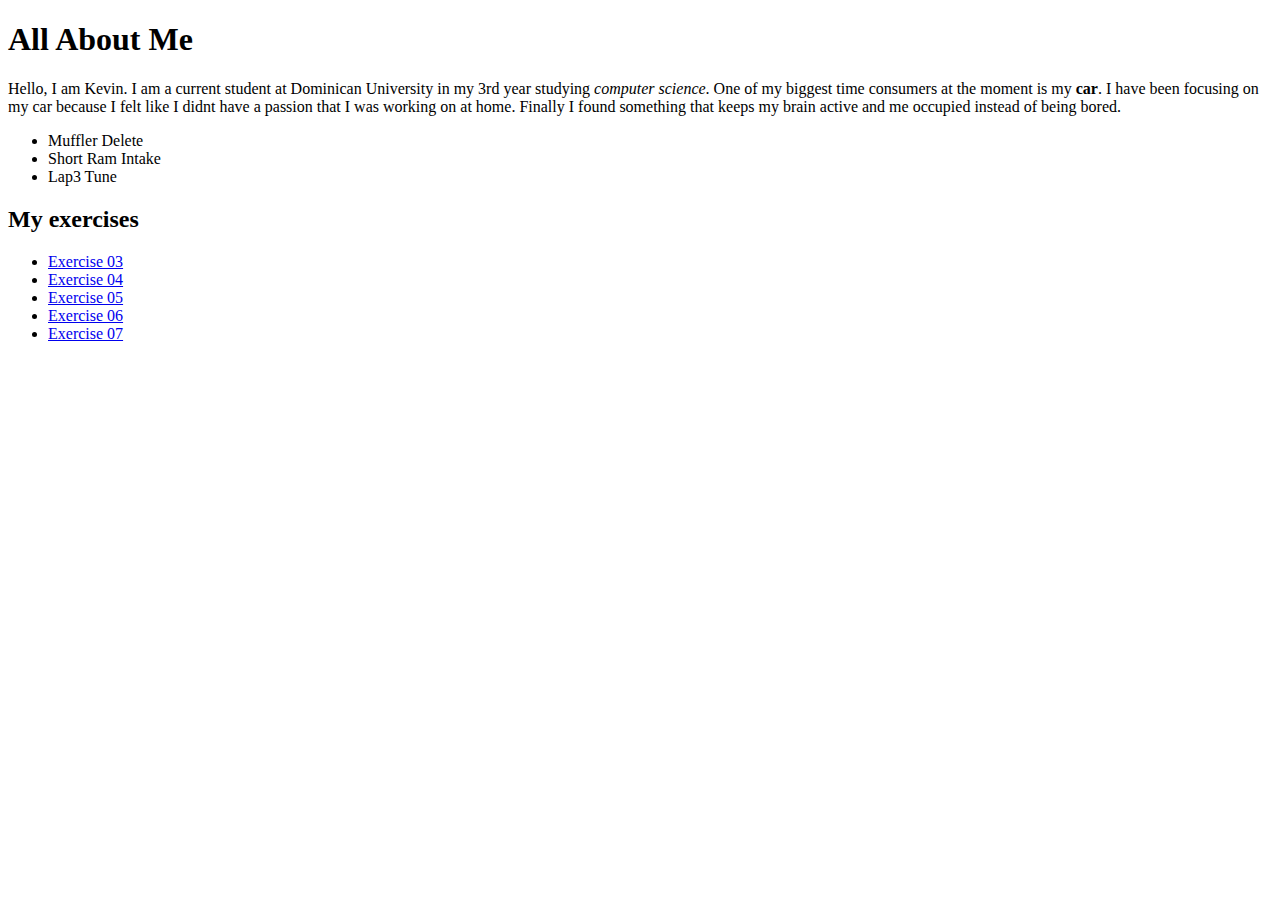
<file: index.html>
<!DOCTYPE HTML>
<html>
  <head>
    <title>About Me</title>
  </head>
  <body>
     <h1>All About Me</h1>
     <p>Hello, I am Kevin. I am a current student at Dominican University in my
     3rd year studying <em>computer science</em>. One of my biggest time consumers at the
   moment is my <strong>car</strong>. I have been focusing on my car because I
   felt like I didnt have a passion that I was working on at home. Finally I found
    something that keeps my brain active and me occupied instead of being bored.</p>
   <ul>
      <li>Muffler Delete</li>
      <li>Short Ram Intake</li>
      <li>Lap3 Tune</li>
   </ul>

   <h2>My exercises</h2>
   <ul>
     <li><a href="exercises/exercise03.html">Exercise 03</a></li>
     <li><a href="exercises/exercise04.html">Exercise 04</a></li>
     <li><a href="exercises/exercise05.html">Exercise 05</a></li>
     <li><a href="exercises/exercise06.html">Exercise 06</a></li>
     <li><a href="exercises/exercise07.html">Exercise 07</a></li>
   </ul>
  </body>
</html>
</file>
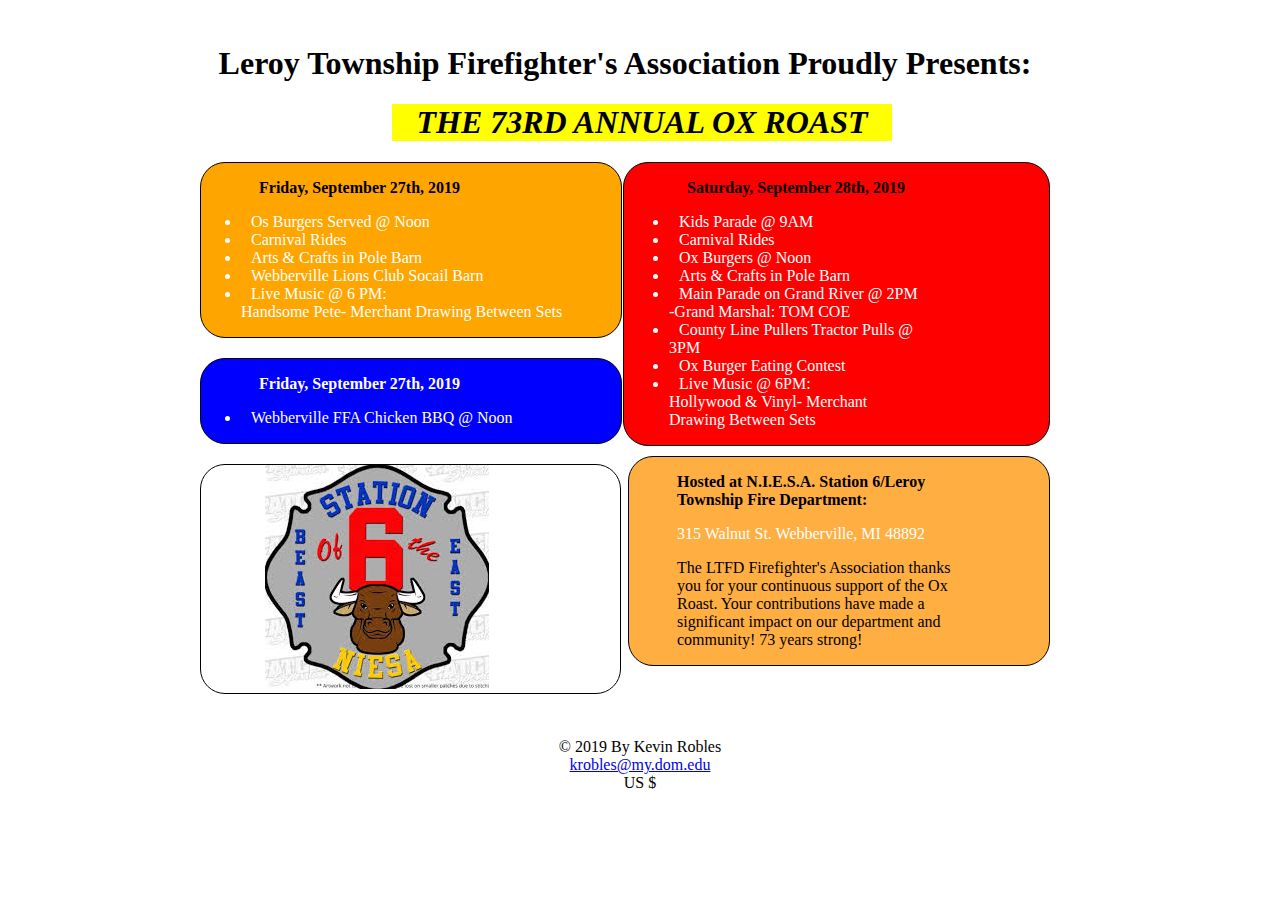
<file: midterm.html>
<!DOCTYPE HTML>
<html>
  <head>
    <title>Midterm</title>
  </head>
  <!--Connecting to style sheet -->
  <link rel="stylesheet" type="text/css" href="midtermstyle.css">
  <body>
  <!-- Created wrapper to hold all the text-->
    <div class="wrapper">
      <header>
	  <!-- Created classes to edit top and bottom titles seperate-->
        <h1 class="page-title">Leroy Township Firefighter's Association Proudly
        Presents: </h1>
        <h1 class="yellow">THE 73RD ANNUAL OX ROAST</h1>
     </header>
        <main >
		<!-- Created color coded div sections to edit and align each separate one
				to change their text and background color.-->
          <div class="orange">
		  <!-- Made dates bold-->
			<p class="date"><strong>Friday, September 27th, 2019</strong></p>
			<!-- Made unordered list to show like in the image-->
            <ul>
              <li>Os Burgers Served @ Noon</li>
              <li>Carnival Rides</li>
              <li>Arts & Crafts in Pole Barn</li>
              <li>Webberville Lions Club Socail Barn</li>
              <li>Live Music @ 6 PM:<br> Handsome Pete- Merchant Drawing Between Sets</li>
            </ul>
          </div>
		  <!-- Created a div to make a space between the other divs -->
		  <div id="space">
		  
		  </div>
		   <div class="red">
		   <!-- Made dates bold-->
            <p class="date"><strong>Saturday, September 28th, 2019</strong></p>
            <ul>
              <li>Kids Parade @ 9AM</li>
              <li>Carnival Rides</li>
              <li>Ox Burgers @ Noon</li>
              <li>Arts & Crafts in Pole Barn</li>
              <li>Main Parade on Grand River @ 2PM <br>-Grand Marshal: TOM COE</li>
              <li>County Line Pullers Tractor Pulls @<br>3PM</li>
              <li>Ox Burger Eating Contest</li>
              <li>Live Music @ 6PM: <br>Hollywood & Vinyl- Merchant<br>Drawing Between Sets</li>

            </ul>
          </div>

	
          <div class="blue">
		  <!-- Made dates bold and specfied text that I wanted to change to white-->
            <p class="white"><strong>Friday, September 27th, 2019</strong></p>
            <ul>
              <li>Webberville FFA Chicken BBQ @ Noon</li>
            </ul>
          </div>

         
	
		
		<div>
		<!-- Created a clickable image that directs you to the source image location in a new tab. 
				As well as gave the image a title so when it is hovered over it will display that. 
				Lastly if image source cannot be found a text description of image will display-->
			<div id="photo">
				<a href="https://www.govserv.org/US/Webberville/467218776791074/Leroy-Township-Firefighters-Association" target="_blank"><img src="firefighter.jpg" title="Station 6 Bull" alt="Station 6 Bull Firefighter logo" /> </a>
			</div>
			
			<div class="darkYellow">
			<!-- Made title bold-->
				<p class="date"><strong>Hosted at N.I.E.S.A. Station 6/Leroy<br>	Township Fire Department:<br></strong></p>
				<p class="white">315 Walnut St. Webberville, MI 48892<br></p>
				<!-- Made id tag to change specified text color-->
				<p id="blackText">The LTFD Firefighter's Association thanks<br>
				you for your continuous support of the Ox<br>
				Roast. Your contributions have made a <br>significant impact on our department and<br>
				community! 73 years strong!</p>
			</div>
			  
		</div>	  
      </main>
    
  </div>
  <!-- Made id tag for footer to make changes for footer. Also created a clickable email where it will redirect you to your email to send an email to me-->
  <footer id="foot">
  &copy 2019 By Kevin Robles <br> <a href="mailto:krobles@my.dom.edu">krobles@my.dom.edu </a>
  <br>US $
  </footer>
  </body>

</html>
</file>
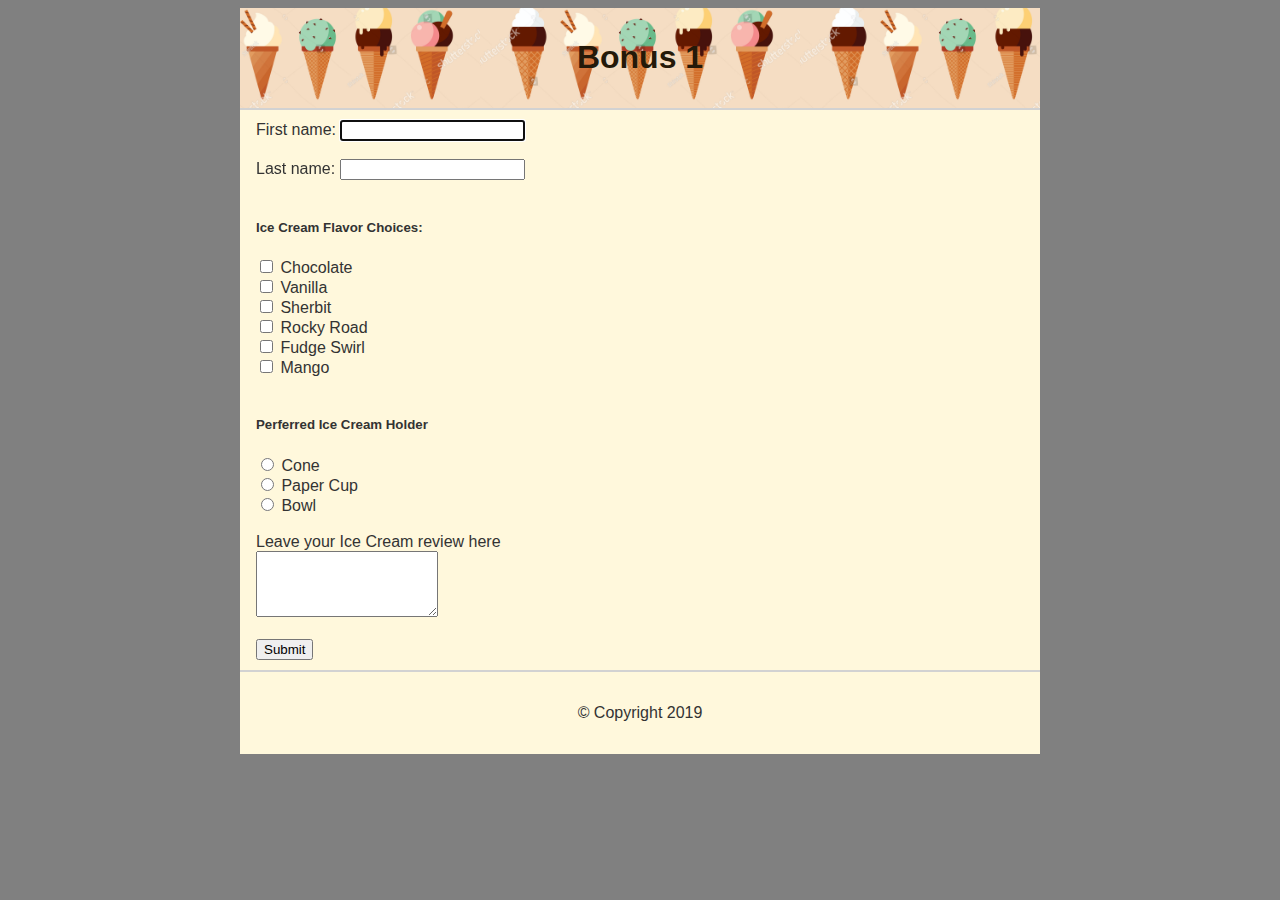
<file: Bonus/Bonus1.html>
<!DOCTYPE HTML>
<html>
  <head>
    <title>Bonus 1</title>
    <link rel="stylesheet" type="text/css" href="../assets/css/Bonus.css">
    <meta name="viewport" content="width=device-width, initial-scale=1">
  </head>

  <body>
    <header class="wrapper">
      <h1 id="page-title">Bonus 1</h1>
   </header>
    <!--Created a wrapper class  -->

    <main class="wrapper">
	<form>
		First name: 
		<input type="text" name="firstname" autofocus><br><br>
		Last name: 
		<input type="text" name="lastname"><br><br>
		
		<h5>Ice Cream Flavor Choices:</h5>
	
		<input type="checkbox" name="iceCream" value="Chocolate">
		Chocolate<br>
		<input type="checkbox" name="iceCream" value="Vanilla">
		Vanilla<br>
		<input type="checkbox" name="iceCream" value="Sherbit">
		Sherbit<br>
		<input type="checkbox" name="iceCream" value="Rocky Road">
		Rocky Road<br>
		<input type="checkbox" name="iceCream" value="Fudge Swirl">
		Fudge Swirl<br>
		<input type="checkbox" name="iceCream" value="Mango">
		Mango<br><br>
		
		<h5>Perferred Ice Cream Holder</h5>
		<input type="radio" name="holder" value="Cone">
		Cone<br>
		<input type="radio" name="holder" value="Paper Cup">
		Paper Cup<br>
		<input type="radio" name="holder" value="Bowl">
		Bowl<br><br>
		
		Leave your Ice Cream review here<br>
		<textarea rows="4" col="50"></textarea>
		<br><br>
		
		<input type="submit" value="Submit">
	</form>



    </main>
  <footer class="wrapper">
      &#169; Copyright 2019
  </footer>
  </body>
</html>
</file>
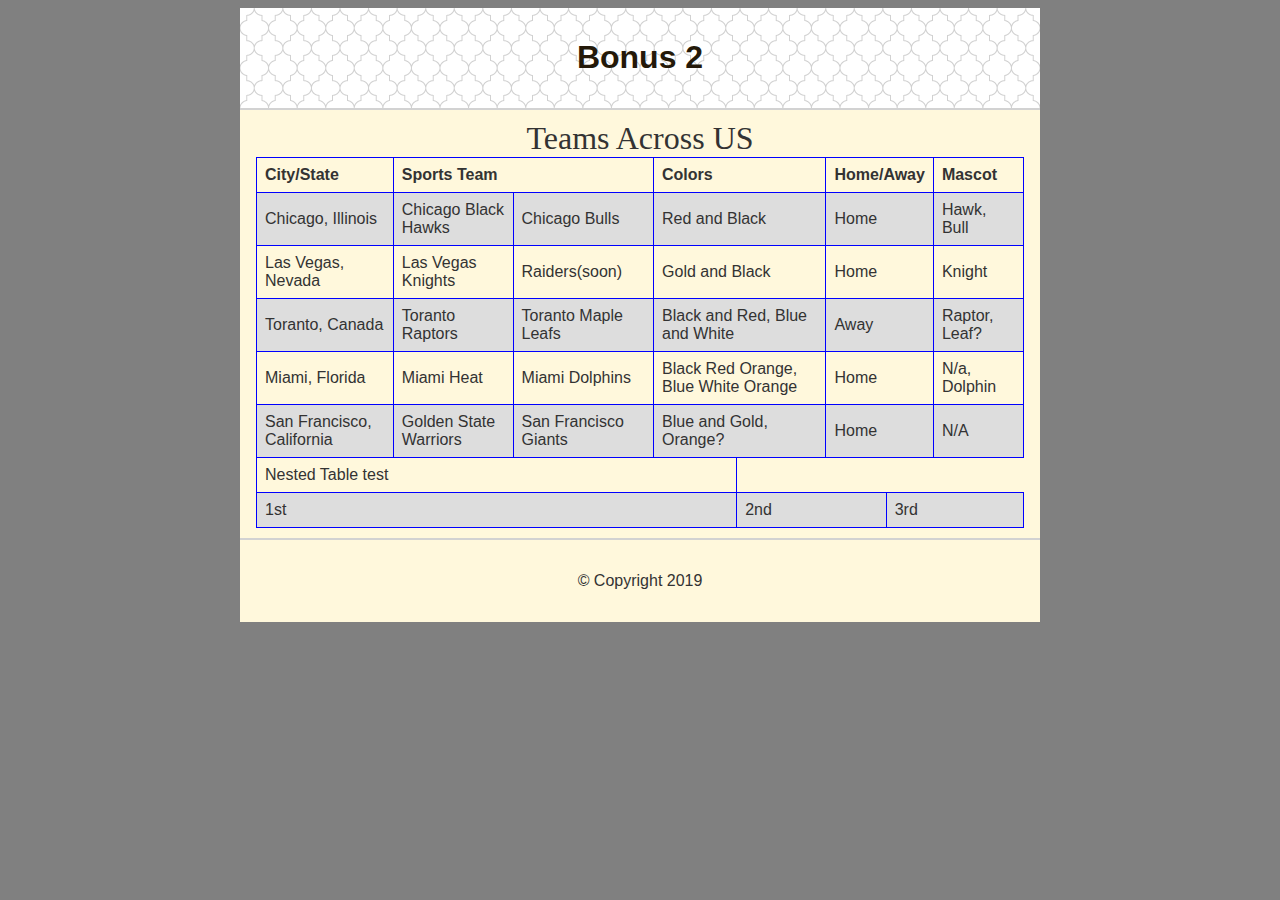
<file: Bonus/Bonus2.html>
<!DOCTYPE HTML>
<html>
  <head>
    <title>Bonus 2</title>
    <link rel="stylesheet" type="text/css" href="../assets/css/Bonus2.css">
    <meta name="viewport" content="width=device-width, initial-scale=1">
  </head>

  <body>
    <header class="wrapper">
      <h1 id="page-title">Bonus 2</h1>
   </header>
    <!--Created a wrapper class  -->

    <main class="wrapper">
      <table>
      <caption>Teams Across US</caption>
		  <tr>
  			<th>City/State</th>
  			<th colspan="2">Sports Team</th>
  			<th>Colors</th>
  			<th>Home/Away</th>
  			<th>Mascot</th>
		  </tr>
		  <tr>
  			<td>Chicago, Illinois</td>
  			<td>Chicago Black Hawks</td>
  			<td>Chicago Bulls</td>
  			<td>Red and Black</td>
  			<td>Home</td>
  			<td>Hawk, Bull</td>
		  </tr>
		  <tr>
  			<td>Las Vegas, Nevada</td>
  			<td>Las Vegas Knights</td>
  			<td>Raiders(soon)</td>
  			<td>Gold and Black</td>
  			<td>Home</td>
  			<td>Knight</td>
		  </tr>
		  <tr>
  			<td>Toranto, Canada</td>
  			<td>Toranto Raptors</td>
  			<td>Toranto Maple Leafs</td>
  			<td>Black and Red, Blue and White</td>
  			<td>Away</td>
  			<td>Raptor, Leaf?</td>
		  </tr>
		  <tr>
  			<td>Miami, Florida</td>
  			<td>Miami Heat</td>
  			<td>Miami Dolphins</td>
  			<td>Black Red Orange, Blue White Orange</td>
  			<td>Home</td>
  			<td>N/a, Dolphin</td>
		  </tr>
		  <tr>
  			<td>San Francisco, California</td>
  			<td>Golden State Warriors</td>
  			<td>San Francisco Giants</td>
  			<td>Blue and Gold, Orange?</td>
  			<td>Home</td>
  			<td>N/A</td>
		  </tr>
      <tr>
          <table>
            <tr>
              <td>
                Nested Table test
              </td>
            </tr>
			<tr>
				<td>1st</td>
				<td>2nd</td>
				<td>3rd</td>
			</tr>
          </table>
      </tr>

      </table>
    </main>
  <footer class="wrapper">
      &#169; Copyright 2019
  </footer>
  </body>
</html>
</file>
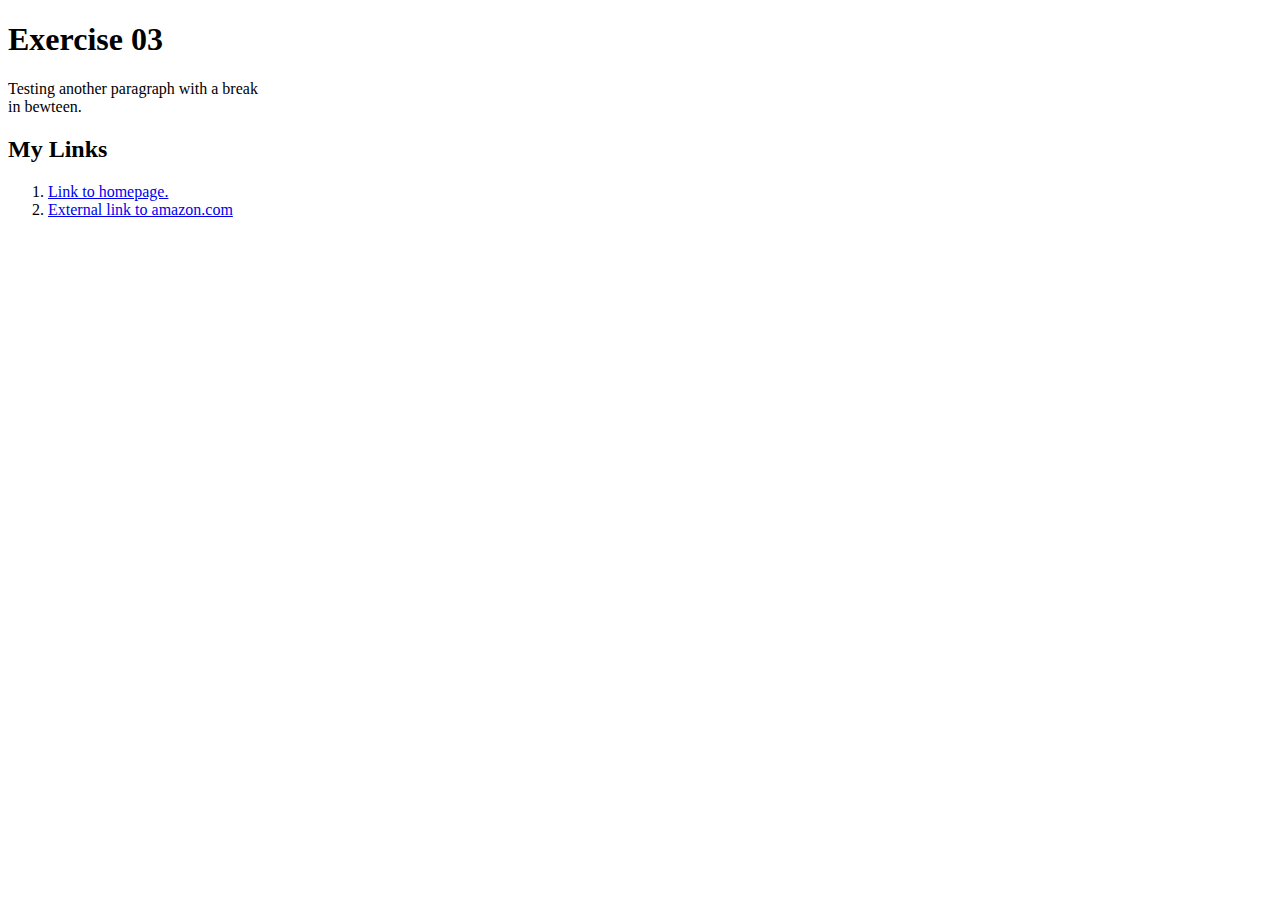
<file: exercises/exercise03.html>
<!DOCTYPE HTML>
<html>
  <head>
    <title>Exercise 03</title>
  </head>
  <body>
     <h1>Exercise 03</h1>
     <p>Testing another paragraph with a break <br> in bewteen.</p>
     <h2>My Links</h2>
   <ol>
     <li><a href="../index.html">Link to homepage.<a/></li>
     <li><a href="https://amazon.com">External link to amazon.com</a></li>
   </ol>
  </body>
</html>
</file>
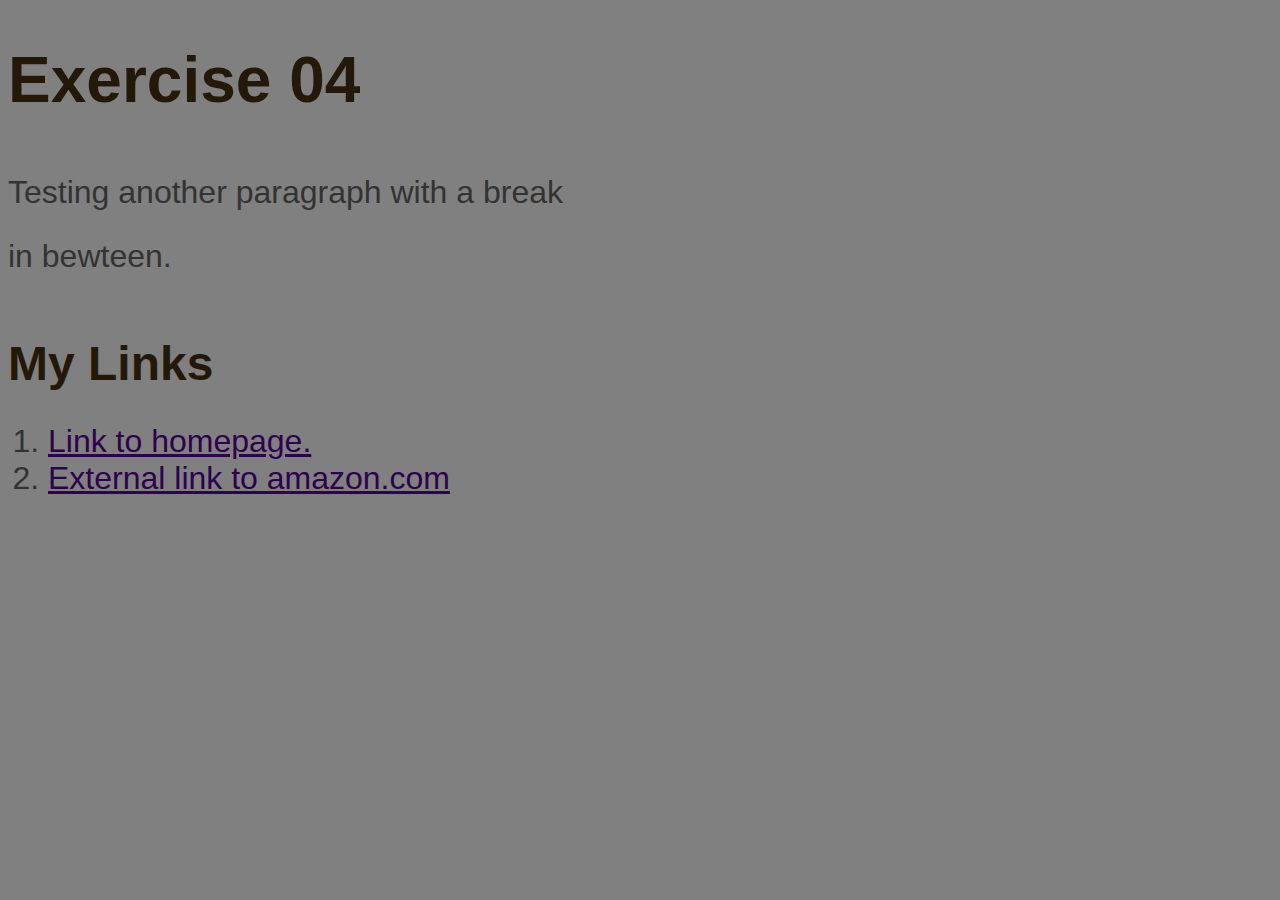
<file: exercises/exercise04.html>
<!DOCTYPE HTML>
<html>
  <head>
    <title>Exercise 04</title>
  </head>
  <link rel="stylesheet" type="text/css" href="../assets/css/styles.css"
  <body>
     <h1>Exercise 04</h1>
     <p>Testing another paragraph with a break <br> in bewteen.</p>
     <h2>My Links</h2>
   <ol>
     <li><a href="../index.html">Link to homepage.<a/></li>
     <li><a href="https://amazon.com">External link to amazon.com</a></li>
   </ol>
  </body>
</html>
</file>
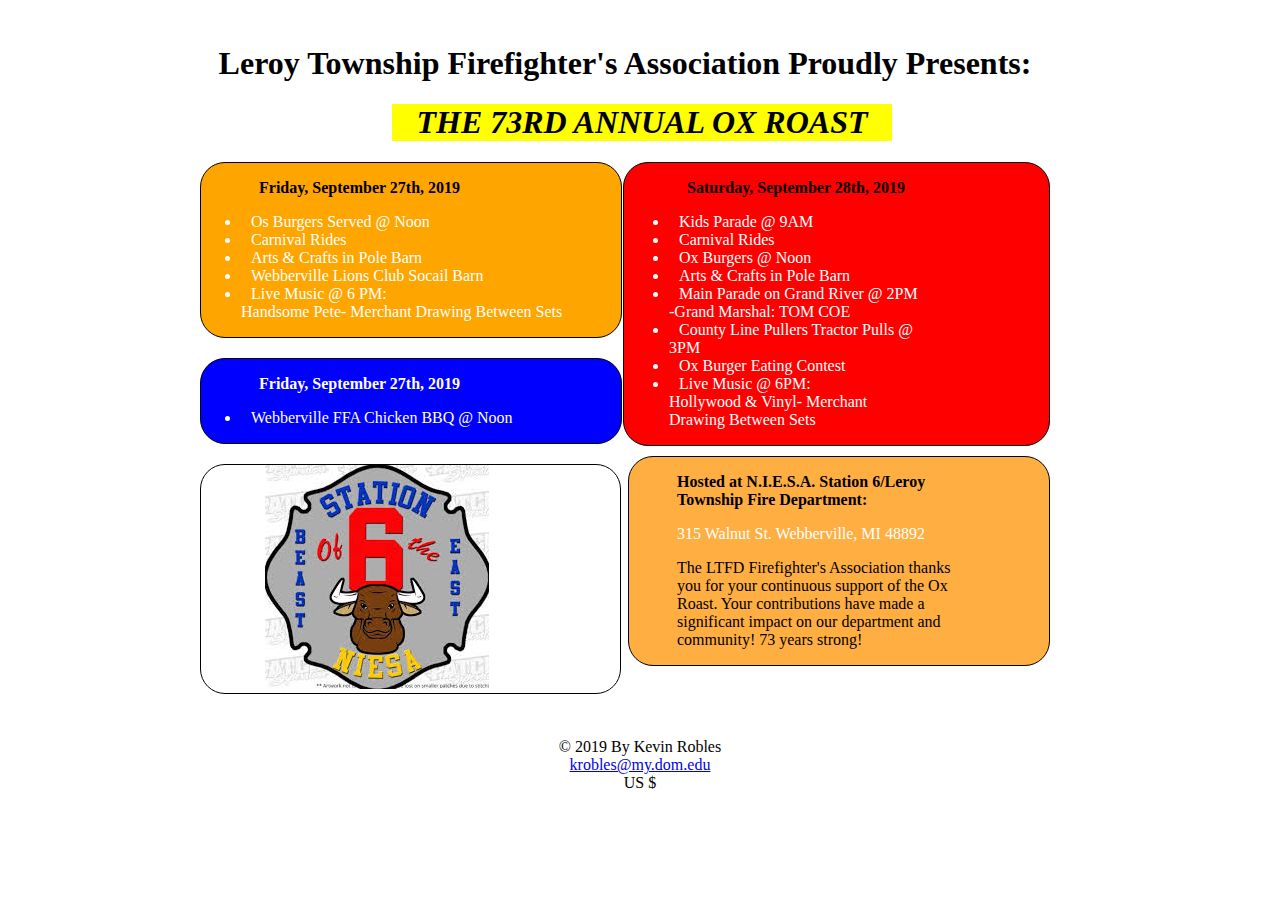
<file: exercises/midterm.html>
<!DOCTYPE HTML>
<html>
  <head>
    <title>Midterm</title>
  </head>
  <!--Connecting to style sheet -->
  <link rel="stylesheet" type="text/css" href="../assets/css/midtermstyle.css">
  <body>
  <!-- Created wrapper to hold all the text-->
    <div class="wrapper">
      <header>
	  <!-- Created classes to edit top and bottom titles seperate-->
        <h1 class="page-title">Leroy Township Firefighter's Association Proudly
        Presents: </h1>
        <h1 class="yellow">THE 73RD ANNUAL OX ROAST</h1>
     </header>
        <main >
		<!-- Created color coded div sections to edit and align each separate one
				to change their text and background color.-->
          <div class="orange">
		  <!-- Made dates bold-->
			<p class="date"><strong>Friday, September 27th, 2019</strong></p>
			<!-- Made unordered list to show like in the image-->
            <ul>
              <li>Os Burgers Served @ Noon</li>
              <li>Carnival Rides</li>
              <li>Arts & Crafts in Pole Barn</li>
              <li>Webberville Lions Club Socail Barn</li>
              <li>Live Music @ 6 PM:<br> Handsome Pete- Merchant Drawing Between Sets</li>
            </ul>
          </div>
		  <!-- Created a div to make a space between the other divs -->
		  <div id="space">

		  </div>
		   <div class="red">
		   <!-- Made dates bold-->
            <p class="date"><strong>Saturday, September 28th, 2019</strong></p>
            <ul>
              <li>Kids Parade @ 9AM</li>
              <li>Carnival Rides</li>
              <li>Ox Burgers @ Noon</li>
              <li>Arts & Crafts in Pole Barn</li>
              <li>Main Parade on Grand River @ 2PM <br>-Grand Marshal: TOM COE</li>
              <li>County Line Pullers Tractor Pulls @<br>3PM</li>
              <li>Ox Burger Eating Contest</li>
              <li>Live Music @ 6PM: <br>Hollywood & Vinyl- Merchant<br>Drawing Between Sets</li>

            </ul>
          </div>


          <div class="blue">
		  <!-- Made dates bold and specfied text that I wanted to change to white-->
            <p class="white"><strong>Friday, September 27th, 2019</strong></p>
            <ul>
              <li>Webberville FFA Chicken BBQ @ Noon</li>
            </ul>
          </div>




		<div>
		<!-- Created a clickable image that directs you to the source image location in a new tab.
				As well as gave the image a title so when it is hovered over it will display that.
				Lastly if image source cannot be found a text description of image will display-->
			<div id="photo">
				<a href="https://www.govserv.org/US/Webberville/467218776791074/Leroy-Township-Firefighters-Association" target="_blank"><img src="../assets/images/firefighter.jpg" title="Station 6 Bull" alt="Station 6 Bull Firefighter logo" /> </a>
			</div>

			<div class="darkYellow">
			<!-- Made title bold-->
				<p class="date"><strong>Hosted at N.I.E.S.A. Station 6/Leroy<br>	Township Fire Department:<br></strong></p>
				<p class="white">315 Walnut St. Webberville, MI 48892<br></p>
				<!-- Made id tag to change specified text color-->
				<p id="blackText">The LTFD Firefighter's Association thanks<br>
				you for your continuous support of the Ox<br>
				Roast. Your contributions have made a <br>significant impact on our department and<br>
				community! 73 years strong!</p>
			</div>

		</div>
      </main>

  </div>
  <!-- Made id tag for footer to make changes for footer. Also created a clickable email where it will redirect you to your email to send an email to me-->
  <footer id="foot">
  &copy 2019 By Kevin Robles <br> <a href="mailto:krobles@my.dom.edu">krobles@my.dom.edu </a>
  <br>US $
  </footer>
  </body>

</html>
</file>
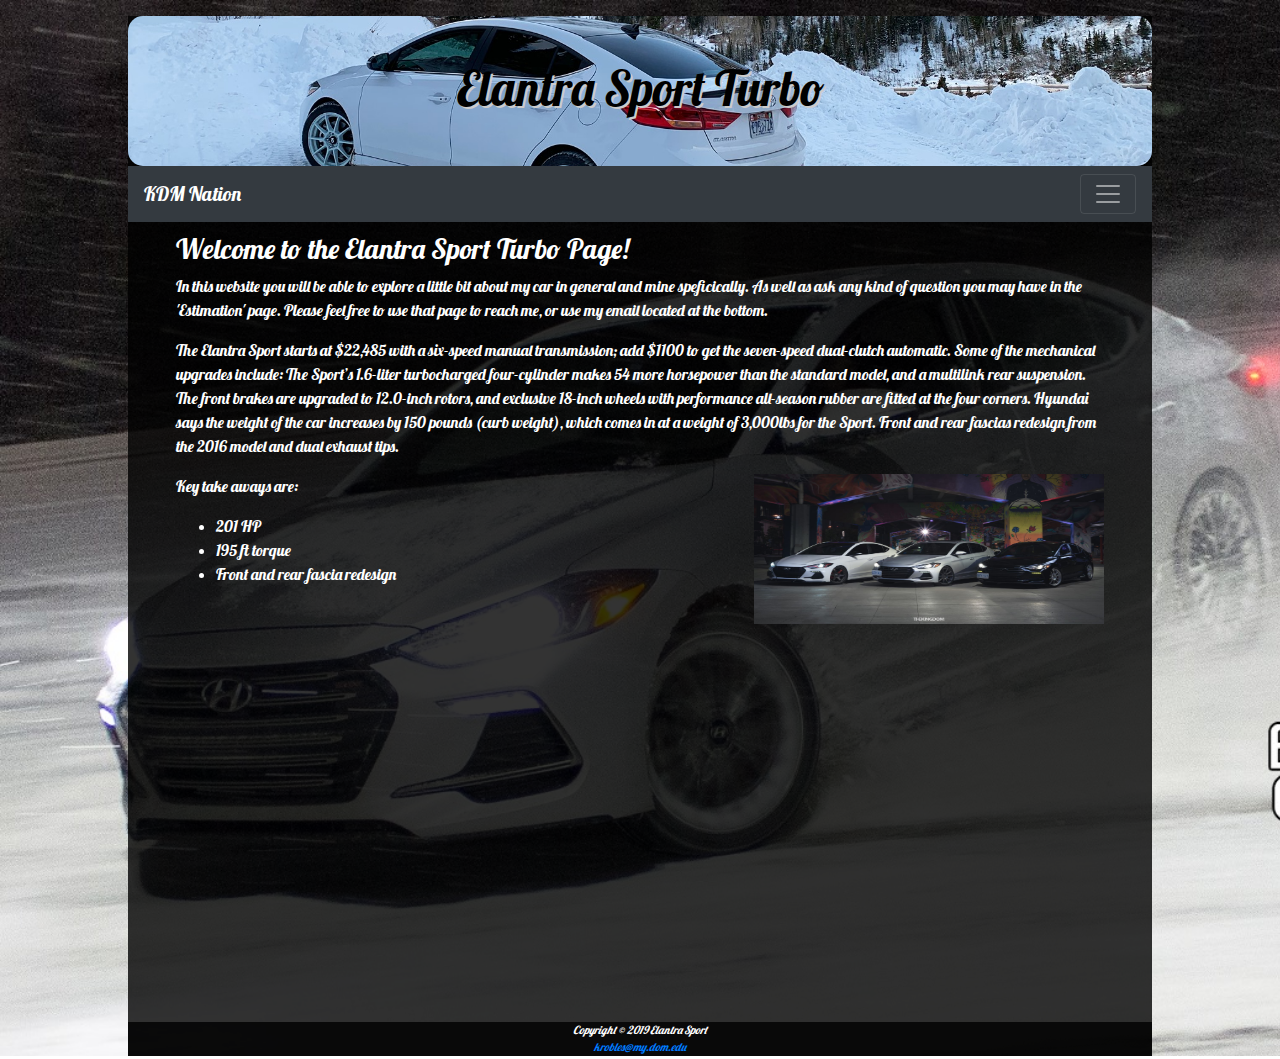
<file: Final/ElantraSport.html>
<!DOCTYPE html>
<!--
Kevin Robles
ElantraSport.html

-->
<html lang="en">
  <head>
    <title>Elantra Sport</title>
	<meta charset="utf-8">
	<meta name="viewport" content="width=device-width, initial-scale=1.0">
	<link rel="stylesheet" href="https://stackpath.bootstrapcdn.com/bootstrap/4.3.1/css/bootstrap.min.css" integrity="sha384-ggOyR0iXCbMQv3Xipma34MD+dH/1fQ784/j6cY/iJTQUOhcWr7x9JvoRxT2MZw1T" crossorigin="anonymous">	<style></style>
		<link href="css/Elantra.css" rel="stylesheet">
		<link rel="icon" href="images/favicon.ico" type="image/x-icon">
  </head>
  <div id="blankSpot">

  </div>
  <body>
	 <div id="wrapper">
	 <header>
	   <h1>Elantra Sport Turbo</h1>
	 </header>
	 <nav class="navbar navbar-dark bg-dark">
		<a class="navbar-brand" href="ElantraSport.html">KDM Nation</a>
		  <button class="navbar-toggler" type="button" data-toggle="collapse" data-target="#navbarNavAltMarkup" aria-controls="navbarNavAltMarkup" aria-expanded="false" aria-label="Toggle navigation">
			<span class="navbar-toggler-icon"></span>
		  </button>
		<div class="collapse navbar-collapse" id="navbarNavAltMarkup">
			<div class="navbar-nav">
				<a class="nav-item nav-link active" href="ElantraSport.html">Home <span class="sr-only">(current)</span></a>
				<a class="nav-item nav-link" href="myMods.html">My Mods</a>
				<a class="nav-item nav-link" href="WebpageForm.html">Estimation</a>
				<a class="nav-item nav-link" href="ElantraAbout.html">About</a>
			</div>
		</div>
	 </nav>
	 <main>
	 <h3>Welcome to the Elantra Sport Turbo Page!</h3>
		<p>In this website you will be able to explore a little bit about my car in general and mine speficically. As well as ask any kind of question you may have in the 'Estimation' page.
		Please feel free to use that page to reach me, or use my email located at the bottom.</p>

		<p>The Elantra Sport starts at $22,485 with a six-speed manual transmission; add $1100 to get the seven-speed dual-clutch automatic.
		Some of the mechanical upgrades include: The Sport’s 1.6-liter turbocharged four-cylinder makes 54 more horsepower than the standard model, and a multilink rear suspension.
		The front brakes are upgraded to 12.0-inch rotors, and exclusive 18-inch wheels with performance
		all-season rubber are fitted at the four corners. Hyundai says the weight of the car increases by 150 pounds (curb weight), which comes in at a weight of 3,000lbs
		for the Sport. Front and rear fascias redesign from the 2016 model and dual exhaust tips.</p>
		<div>
			<p>Key take aways are:
			<img src="images/carImage.jpg" alt="3 Elantra Sports" title="3 different colors of elantra sport"/>
			<ul>
				<li>201 HP</li>
				<li>195 ft torque</li>
				<li>Front and rear fascia redesign</li>
			</ul>
			</p>

		</div><br>
	<div id="vid">
		<iframe width="560" height="315" src="https://www.youtube.com/embed/xOSAh-g5AeE" frameborder="0" allow="accelerometer; autoplay; encrypted-media; gyroscope; picture-in-picture" allowfullscreen></iframe>
	</div>
	<br><br>
	 </main>
	 <footer>Copyright &copy; 2019 Elantra Sport<br>
	 <a href="mailto:krobles@my.dom.edu">krobles@my.dom.edu</a>
	 </footer>
 </div>

 <!-- Bootstrap Required -->
		<script src="https://code.jquery.com/jquery-3.3.1.slim.min.js" integrity="sha384-q8i/X+965DzO0rT7abK41JStQIAqVgRVzpbzo5smXKp4YfRvH+8abtTE1Pi6jizo"
			crossorigin="anonymous"></script>
		<script src="https://cdnjs.cloudflare.com/ajax/libs/popper.js/1.14.3/umd/popper.min.js" integrity="sha384-ZMP7rVo3mIykV+2+9J3UJ46jBk0WLaUAdn689aCwoqbBJiSnjAK/l8WvCWPIPm49"
			crossorigin="anonymous"></script>
		<script src="https://stackpath.bootstrapcdn.com/bootstrap/4.1.1/js/bootstrap.min.js" integrity="sha384-smHYKdLADwkXOn1EmN1qk/HfnUcbVRZyYmZ4qpPea6sjB/pTJ0euyQp0Mk8ck+5T"
			crossorigin="anonymous"></script>
		<!-- Bootstrap Required -->
  </body>
</html>
</file>
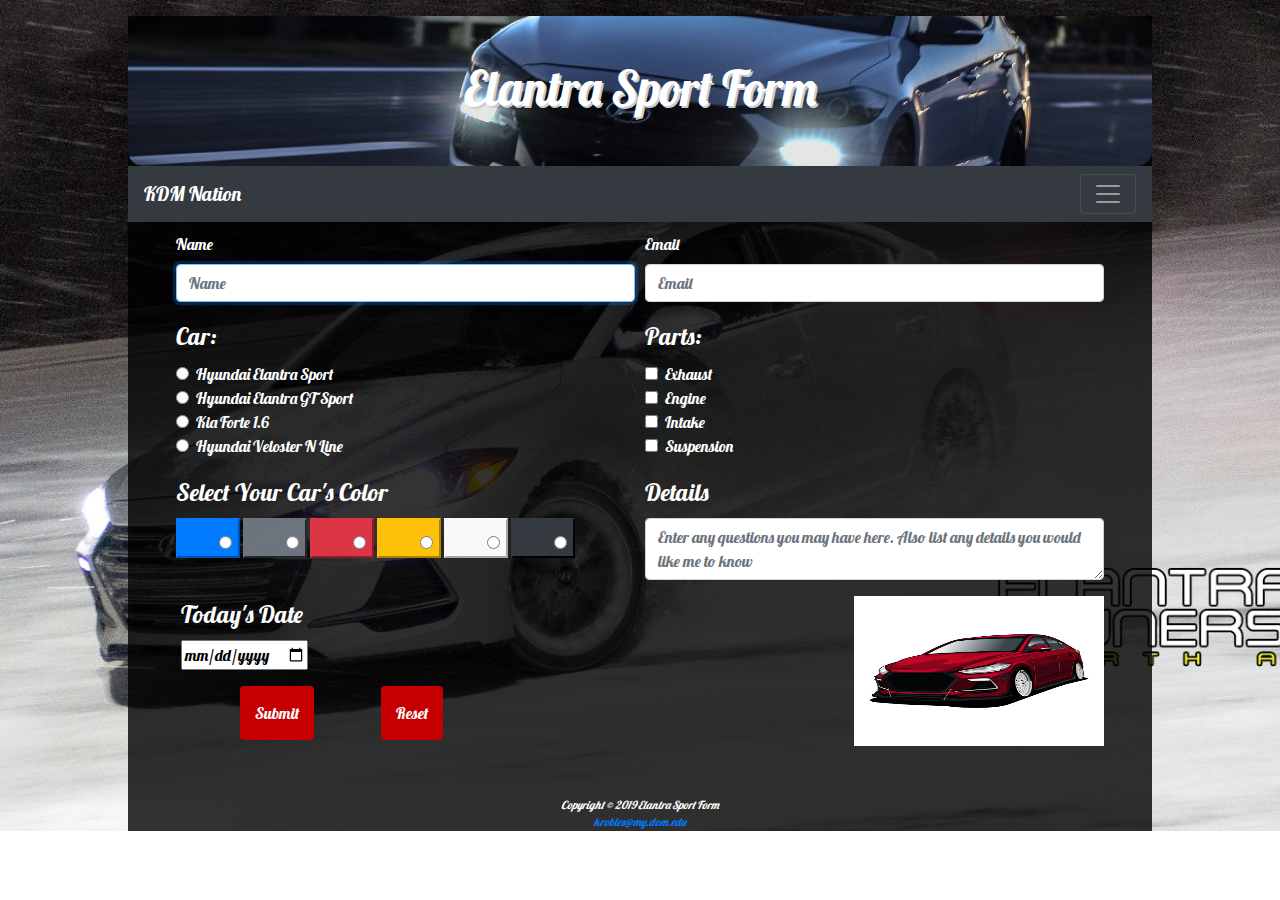
<file: Final/WebpageForm.html>
<!DOCTYPE html>
<!-- 
Kevin Robles
WebpageForm.html

-->
<html lang="en">
<head>
    <meta charset="UTF-8">
    <meta name="viewport" content="width=device-width, initial-scale=1.0">
    <meta http-equiv="X-UA-Compatible" content="ie=edge">
	<link rel="stylesheet" href="https://stackpath.bootstrapcdn.com/bootstrap/4.3.1/css/bootstrap.min.css" integrity="sha384-ggOyR0iXCbMQv3Xipma34MD+dH/1fQ784/j6cY/iJTQUOhcWr7x9JvoRxT2MZw1T" crossorigin="anonymous">	<style></style>
    <link rel="stylesheet" href="css/ElantraForm.css">
	<link rel="icon" href="images/favicon.ico" type="image/x-icon">
	<script src="js/ValidationForm.js"></script>
	
	<title>Elantra Sport Form</title>
	
</head>
<div id="blankSpot">
  
  </div>
<body> 
	<div id="wrapper">
		<header>
			<h1 class="text-center">Elantra Sport Form</h1>
		</header>	
		<nav class="navbar navbar-dark bg-dark">
			<a class="navbar-brand" href="ElantraSport.html">KDM Nation</a>
			<button class="navbar-toggler" type="button" data-toggle="collapse" data-target="#navbarNavAltMarkup" aria-controls="navbarNavAltMarkup" aria-expanded="false" aria-label="Toggle navigation">
				<span class="navbar-toggler-icon"></span>
			</button>
			<div class="collapse navbar-collapse" id="navbarNavAltMarkup">
				<div class="navbar-nav">
					<a class="nav-item nav-link active" href="ElantraSport.html">Home <span class="sr-only">(current)</span></a>
					<a class="nav-item nav-link" href="myMods.html">My Mods</a>
					<a class="nav-item nav-link" href="WebpageForm.html">Estimation</a>
					<a class="nav-item nav-link" href="ElantraAbout.html">About</a>
				</div>
			</div>
		</nav>
		<main>
		<form action="https://cpscserv.dom.edu/faculty/jhelwig/formConfirm.php" method="post">
			<div class="form-row">
				<div class="form-group col-md-6">
				  <label for="inputName">Name</label>
				  <input type="text" class="form-control" id="name" placeholder="Name" name="name" autofocus >
				</div>
				<div class="form-group col-md-6">
				  <label for="inputEmail4">Email</label>
				  <input type="email" class="form-control" id="email" placeholder="Email" name="email" >
				</div>
			</div>
			
			<div class="form-row">
				<div class="form-group col-md-6">
				<fieldset>
					<legend>Car:</legend>
					<div class="form-check">
						<input type="radio" class="form-check-input" id="Hyundai_Elantra_Sport" name="Model" value="Hyundai Elantra Sport">
						<label for="Hyundai Elantra Sport" class="form-check-label">Hyundai Elantra Sport</label>
					</div>
					<div class="form-check">
						<input type="radio" class="form-check-input" id="Hyundai_Elantra_GT_Sport" name="Model" value="Hyundai Elantra GT Sport">
						<label for="Hyundai Elantra GT Sport" class="form-check-label">Hyundai Elantra GT Sport</label>
					</div>
					<div class="form-check">
						<input type="radio" class="form-check-input" id="Kia_Forte_1.6" name="Model" value="Kia Forte 1.6">
						<label for="Kia Forte 1.6" class="form-check-label">Kia Forte 1.6</label>
					</div>
					<div class="form-check">
						<input type="radio" class="form-check-input" id="Hyundai_Veloster_N_Line" name="Model" value="Hyundai Veloster N Line">
						<label for="Hyundai Veloster N Line" class="form-check-label">Hyundai Veloster N Line</label>
					</div>
				</fieldset>
				</div>
				<div class="form-group col-md-6">
				<fieldset>	 
					<legend>Parts:</legend>
					<div class="form-check">
						<input type="checkbox" class="form-check-input" id="Exhaust" name="exhaust" value="yes">
						<label for="Exhaust" class="form-check-label">Exhaust</label>
					</div>
					<div class="form-check">
						<input type="checkbox" class="form-check-input" id="Engine" name="engine" value="yes">
						<label for="Engine" class="form-check-label">Engine</label>
					</div>
					<div class="form-check">
						<input type="checkbox" class="form-check-input" id="Intake" name="intake" value="yes">
						<label for="Intake" class="form-check-label">Intake</label>
					</div>
					<div class="form-check">
						<input type="checkbox" class="form-check-input" id="Suspension" name="suspension" value="yes">
						<label for="Suspension" class="form-check-label">Suspension</label>
					</div>
				</fieldset>
				</div>
			</div>
			<div class="form-row">
				<div class="form-group col-md-6">
				<fieldset>
					<legend>Select Your Car's Color</legend>
						<button class="btn-primary" type="button" >
						  <div class="spinner-border text-primary" role="status"></div>
						  <input type="radio" name="Color" value="Blue" >
						</button>
						<button class="btn-secondary" type="button">
							<div class="spinner-border text-secondary" role="status"></div>
							<input type="radio" name="Color" value="Grey" >
						</button>
						<button class="btn-danger" type="button">
							<div class="spinner-border text-danger" role="status"></div>
							<input type="radio" name="Color" value="Red" >
						</button>
						<button class="btn-warning" type="button">
							<div class="spinner-border text-warning" role="status"></div>
							<input type="radio" name="Color" value="Yellow" >
						</button>
						<button class="btn-light" type="button">
							<div class="spinner-border text-light" role="status"></div>
							<input type="radio" name="Color" value="White" >
						</button>
						<button class="btn-dark" type="button" >
							<div class="spinner-border text-dark" role="status"></div>
							<input type="radio" name="Color" value="Black" >
						</button>
						
				</fieldset>		
				</div>
				<div class="form-group col-md-6">
				<fieldset>
					<legend>Details</legend>
						<textarea class="form-control" id="message" name="message" placeholder="Enter any questions you may have here. Also list any details you would like me to know"></textarea>
				</fieldset>
				</div>
			</div>
			<img src="images/animatedCar.jpg" alt="Red Car" title="animated car image"/>
			<div class="form-row">
				<div class="form-group col-md-12">
				<fieldset>
					<legend>Today's Date</legend>
					<input id="date" type="date" required>
				</fieldset>
				</div>
			</div>
			
		
		
		<input type="hidden" class="btncolor">
		<input type="submit" id="submit" value="Submit" class="btn" >
		<input type="reset" id="Reset" value="Reset" class="btn">
		</form>	
		</main>
		<footer>
			Copyright &copy; 2019 Elantra Sport Form<br>
			<a href="mailto:krobles@my.dom.edu">krobles@my.dom.edu</a>
		</footer>
	</div>



		<!-- Bootstrap Required -->
		<script src="https://code.jquery.com/jquery-3.3.1.slim.min.js" integrity="sha384-q8i/X+965DzO0rT7abK41JStQIAqVgRVzpbzo5smXKp4YfRvH+8abtTE1Pi6jizo"
			crossorigin="anonymous"></script>
		<script src="https://cdnjs.cloudflare.com/ajax/libs/popper.js/1.14.3/umd/popper.min.js" integrity="sha384-ZMP7rVo3mIykV+2+9J3UJ46jBk0WLaUAdn689aCwoqbBJiSnjAK/l8WvCWPIPm49"
			crossorigin="anonymous"></script>
		<script src="https://stackpath.bootstrapcdn.com/bootstrap/4.1.1/js/bootstrap.min.js" integrity="sha384-smHYKdLADwkXOn1EmN1qk/HfnUcbVRZyYmZ4qpPea6sjB/pTJ0euyQp0Mk8ck+5T"
			crossorigin="anonymous"></script>
		<!-- Bootstrap Required -->
</body>

</html>
</file>
<file: midtermstyle.css>
body {
background-color: white;
height:50em;

}
.wrapper {
  background-color: white;
  color: black;
  width: 850px;
  padding: 1em 12em;
}
.page-title {
	text-align:center;
}
.yellow {
background-color: yellow;
text-align: center;
width: 500px;
margin-left:6em;
font-style:italic;


}

.orange {
background-color: orange;
float: left;
width: 420px;
color: white;
text-indent: 10px;
border-radius: 25px;
 border: 1px solid black;
}
#space {
	width:10px;
	
}
.date {
	color: black;
	padding-left:3em;
}
.blue {
background-color: blue;
width: 420px;
float:left;
margin-top:20px;
color: white;
text-indent: 10px;
border-radius: 25px;
 border: 1px solid black;
}

.red {
  background-color: red;
  float: right;
  width:420px;
  padding-left:5px;
  color: white;
  text-indent: 10px;
  border-radius: 25px;
 border: 1px solid black;
}
#photo {
	float:left;
	width: 355px;
	margin-top:20px;
	border: 2px solid black;
	padding-left:4em;
	
	border-radius: 25px;
 border: 1px solid black;
}
#blackText {
	color:black;
	padding-left:3em;
}
.white {
	color: white;
	padding-left:3em;
}
.darkYellow {
	margin-top:10px;
  background-color: #ffae42;
  float: right;
  width: 420px;
  color: white;
  border-radius: 25px;
 border: 1px solid black;
}
#foot {
	margin-top:35em;
	text-align:center;
</file>
<file: assets/css/Bonus.css>
* {
  box-sizing: border-box;
}
body {
  background-color: gray;
  font-family: arial, sans-serif;
  color: #333333;
  font-size: 1em;
}
.wrapper {
  background-color: #fff8dc;
  width:98%;
  max-width: 800px;
  margin: 0 auto;
  padding: 10px 16px;
}
header.wrapper {
    text-align: center;
    background-image: url(../images/iceCream.jpg);
    border-bottom:2px solid #d2d2d2;
	background-size: 20em;
    background-position: center;
	background-repeat:none;

}
footer.wrapper {
  text-align: center;
  border-top: 2px solid #d2d2d2;
  padding-top: 2em;
  padding-bottom: 2em;
}

h2 {
  margin-bottom: .25em;
  margin-top: 1em;
}
h1, h2 {

  color: #241909;
}
h1 {

}


@media all and (min-width:921px){
  article, aside {
    float: left;

  }
  article {
    width: 75%;
    padding-right: 20px;
  }
  aside {
    width: 25%;
  }
  aside h2:first-child {
    margin-top: 14px;
  }
}


@media screen and (max-width: 920px) {
  body {
    background-color: red;
  }

}
@media screen and (max-width: 719px) {
  body {
    background-color: lightgreen;
  }
  .image {
    margin-top: 2em;
  }
}
</file>
<file: assets/css/Bonus2.css>
* {
  box-sizing: border-box;
}
body {
  background-color: gray;
  font-family: arial, sans-serif;
  color: #333333;
  font-size: 1em;
}
.wrapper {
  background-color: #fff8dc;
  width:98%;
  max-width: 800px;
  margin: 0 auto;
  padding: 10px 16px;
}
header.wrapper {
    text-align: center;
    background-image: url(../images/hotel-wallpaper.png);
    border-bottom:2px solid #d2d2d2;

}
footer.wrapper {
  text-align: center;
  border-top: 2px solid #d2d2d2;
  padding-top: 2em;
  padding-bottom: 2em;
}

h2 {
  margin-bottom: .25em;
  margin-top: 1em;
}
h1, h2 {

  color: #241909;
}
table {
  font-family: arial, sans-serif;
  border-collapse: collapse;
  width: 100%;
  padding:1em;
  
}

td, th {
  border: 1px solid blue;
  text-align: left;
  padding: 8px;
}
caption{
	font-family: Times New Roman;
	font-size:2em;
	
}
tr:nth-child(even) {
  background-color: #dddddd;
}

@media all and (min-width:921px){
  article, aside {
    float: left;

  }
  article {
    width: 75%;
    padding-right: 20px;
  }
  aside {
    width: 25%;
  }
  aside h2:first-child {
    margin-top: 14px;
  }
}


@media screen and (max-width: 920px) {
  body {
    background-color: red;
  }

}
@media screen and (max-width: 719px) {
  body {
    background-color: lightgreen;
  }
  .image {
    margin-top: 2em;
  }
}
</file>
<file: assets/css/styles.css>
* {
  box-sizing: border-box;
}
body {
  background-color: gray;
  font-family: arial, sans-serif;
  color: #333333;
  font-size: 2em;
}
.wrapper {
  background-color: #fff8dc;
  width:98%;
  max-width: 800px;
  margin: 0 auto;
  padding: 10px 16px;
}
header.wrapper {
    text-align: center;
    background-image: url(../images/hotel-wallpaper.png);
    border-bottom:2px solid #d2d2d2;

}
footer.wrapper {
  text-align: center;
  border-top: 2px solid #d2d2d2;
  padding-top: 2em;
  padding-bottom: 2em;
}

h2 {
  margin-bottom: .25em;
  margin-top: 1em;
}
h1, h2 {

  color: #241909;
}

/*
Unique blockquote styling
*/
blockquote {
  border-left: 3px solid #071B66;
  background-color: #f9f9f9;
  margin-left: 0;
}
/*
Center the image
*/
.image{
  text-align: center;
  margin: 2em 0em;
}
p {
  line-height: 2em;
}
/*
Makes captions bold
*/
.caption {
  font-weight: strong;
  margin-top: 0;
}

a {
  color:#2F004F;
}

img {
max-width: 100%;
height: auto;

}

ul {
  margin-top: 8px;
  padding-left: 12px;
}
@media all and (min-width:921px){
  article, aside {
    float: left;

  }
  article {
    width: 75%;
    padding-right: 20px;
  }
  aside {
    width: 25%;
  }
  aside h2:first-child {
    margin-top: 14px;
  }
}

/*
@media screen and (max-width: 920px) {
  body {
    background-color: red;
  }

}
@media screen and (max-width: 719px) {
  body {
    background-color: lightgreen;
  }
  .image {
    margin-top: 2em;
  }
}
*/
</file>
<file: assets/css/midtermstyle.css>
body {
background-color: white;
height:50em;

}
.wrapper {
  background-color: white;
  color: black;
  width: 850px;
  padding: 1em 12em;
}
.page-title {
	text-align:center;
}
.yellow {
background-color: yellow;
text-align: center;
width: 500px;
margin-left:6em;
font-style:italic;


}

.orange {
background-color: orange;
float: left;
width: 420px;
color: white;
text-indent: 10px;
border-radius: 25px;
 border: 1px solid black;
}
#space {
	width:10px;
	
}
.date {
	color: black;
	padding-left:3em;
}
.blue {
background-color: blue;
width: 420px;
float:left;
margin-top:20px;
color: white;
text-indent: 10px;
border-radius: 25px;
 border: 1px solid black;
}

.red {
  background-color: red;
  float: right;
  width:420px;
  padding-left:5px;
  color: white;
  text-indent: 10px;
  border-radius: 25px;
 border: 1px solid black;
}
#photo {
	float:left;
	width: 355px;
	margin-top:20px;
	border: 2px solid black;
	padding-left:4em;
	
	border-radius: 25px;
 border: 1px solid black;
}
#blackText {
	color:black;
	padding-left:3em;
}
.white {
	color: white;
	padding-left:3em;
}
.darkYellow {
	margin-top:10px;
  background-color: #ffae42;
  float: right;
  width: 420px;
  color: white;
  border-radius: 25px;
 border: 1px solid black;
}
#foot {
	margin-top:35em;
	text-align:center;
</file>
<file: Final/css/Elantra.css>
/*
Kevin Robles
Elantra.css
*/
@import url('https://fonts.googleapis.com/css?family=Lobster');
* { box-sizing: border-box; }
header, main, footer { 
    display: block; 
}

body { 
    background-color: #000;
      color: #d5e3ff;
	  font-family: 'Lobster', cursive; 
	  background:url("../images/Background5.jpg");
	  height:100%;
	  margin:0;
	  background-repeat:no-repeat;
	  background-size: cover;
	   
}
#blankSpot{
	padding-bottom:1em;
	
}
#wrapper { 
		 background: rgba(0,0,0,0.8);
           color: #fff;
		   width: 85%;
           margin-right: auto;
		   margin-left: auto;
		   min-width: 700px;
		   max-width: 1024px;
		      
}

 figure {
	text-align:center;
 }
 img {
	 height:150px;
	 width:350px;
	 float:right;
 }
header { 
    color: #000;
	height:150px;
	text-align:center;
	background-image: url("../images/Stock.jpg");
	background-repeat: no-repeat;
	background-position: center;
	padding-top:3em;
	background-size: cover;
	background-position: 50% 50%;
	border-radius: 15px;
}
h1 { font-size: 3em;
	line-height: 100%;
	text-shadow: 2px 2px 2px #CCC;	
	text-shadow: 2px 2px #ccc;
	text-align: center;
	font-size: 3em;
	padding-bottom:5em;
}

main {
	padding: 10px 10px 0px 0px;
	padding-left:3em;
	padding-right: 3em;
	height: 50em;
	margin:0;
}

#vid{text-align:center;
padding-top:4em;}
footer {
	font-size: .7em;
	font-style: italic;
	text-align:center;
	background: rgba(0,0,0,0.8);
	
}


@media only screen and (max-width: 991px) {

#wrapper {
	width: auto;
	min-width: 0;
	margin: 0;
}

body {
	margin: 0;
	padding: 0;


}

main {
	font-size: 90%;
	margin: 0;
	padding-left: 2em;

}

main ul {
	padding-left: 20px;
}

h1 {
	line-height: 200%; 
	font-size: 2em;
	margin: 0;
}

footer { padding:0 40px;}

}


@media only screen and (max-width: 767px) {
		
header {
	background-image: url("../images/Stock.jpg");
}

h1 {
	font-size: 1.5em;
	line-height: 120%;
	text-shadow: none;
}
</file>
<file: Final/css/ElantraForm.css>
/*
Kevin Robles
3/26/19
ElantraForm.css
*/
@import url('https://fonts.googleapis.com/css?family=Lobster');
* { box-sizing: border-box; }
header, main, footer { 
    display: block; 
}

body { 
    background-color: #000;
      color: #d5e3ff;
	  font-family: 'Lobster', cursive;  
	  background:url("../images/Background5.jpg");
	  background-repeat:no-repeat;
	  height:100%;
	  background-size: cover;
}
#blankSpot{
	padding-bottom:1em;
	
}
#wrapper { 
		 background: rgba(0,0,0,0.8);
           color: #FFF;
		   width: 85%;
           margin-right: auto;
		   margin-left: auto;
		   min-width: 700px;
		   max-width: 1024px;

		   
}
 img {
	 height:150px;
	 width:250px;
	 float:right;
 }

header { 
	background-color: #000;
	height:150px;
	text-align:center;
	background-image: url("../images/WebES.jpg");
	background-repeat: no-repeat;
	padding-top:3em;
	background-size: cover;
	background-position: 50% 50%;
	border-radius: 15px;
}

main {
	padding: 10px 10px 25px 0px;
	padding-left:3em;
	padding-right: 3em;
}


footer {
	font-size: .7em;
	font-style: italic;
	text-align:center;
}

h1 { font-size: 3em;
	line-height: 100%;
	text-shadow: 2px 2px 2px #CCC;	
	text-shadow: 2px 2px #ccc;
	text-align: center;
	font-size: 3em;
	padding-bottom:5em;
}
.btn {
  background-color: #c60000;
  border: none;
  color: white;
  padding: 15px 15px;
  text-align: center;
  text-decoration: none;
  display: inline-block;
  font-size: 16px;
  margin-left: 4em;
  margin-bottom:2em;
}

img { border-style: none; display:inline-block;}


@media only screen and (max-width: 991px) {

#wrapper {
	width: auto;
	min-width: 0;
	margin: 0;
}

body {
	margin: 0;
	padding: 0;


}

main {
	font-size: 90%;
	margin: 0;
	padding-left: 2em;

}

main ul {
	padding-left: 20px;
}

footer {
	margin: 0;
	text-align: center;
}

h1 {
	line-height: 200%; 
	font-size: 1.8em;
	margin: 0;
}

footer { padding:0 40px;}

}



@media only screen and (max-width: 767px) {
		
header {
	background-image: url("../images/WebES.jpg");
}

h1 {
	font-size: 1.5em;
	line-height: 120%;
	text-shadow: none;
}
.btn{
	margin-bottom:2em;
}

}
</file>
